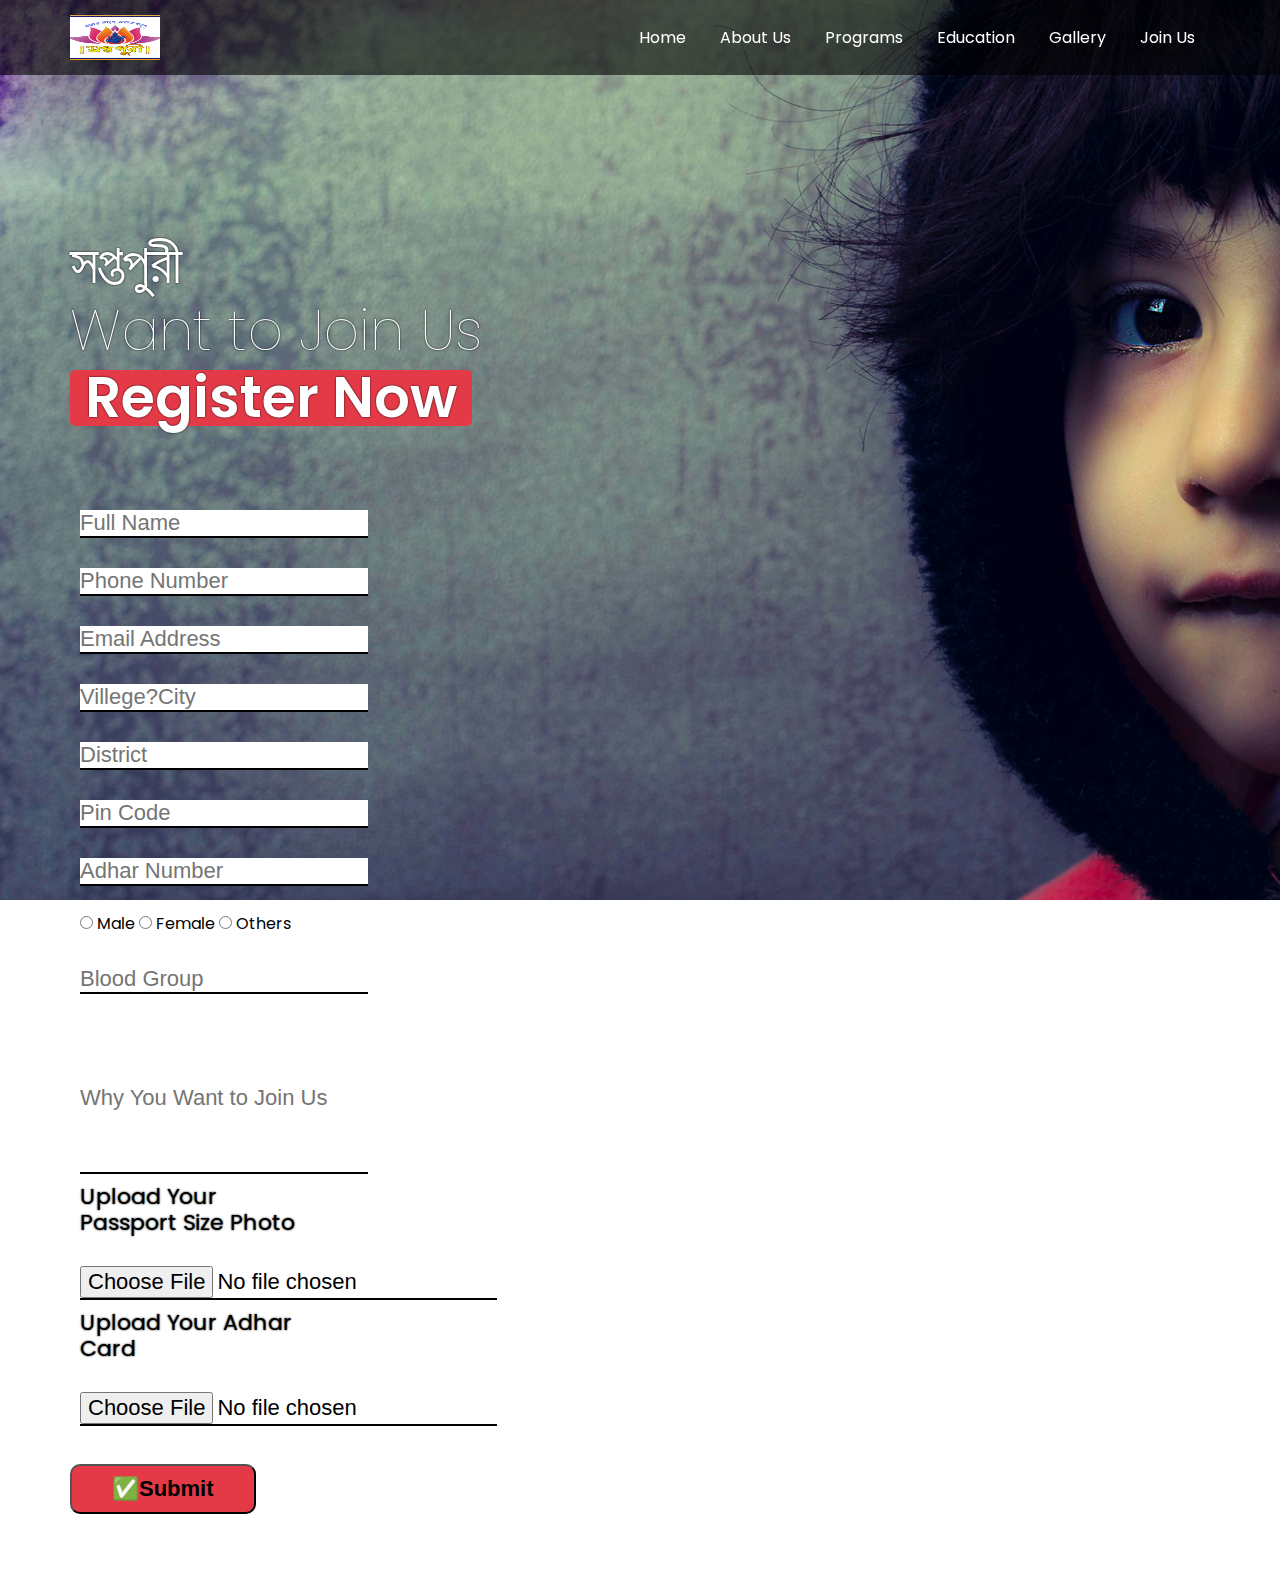
<file: jooinus.html>
<!DOCTYPE html>
<html lang="en">

<head>
    <meta charset="UTF-8">
    <meta http-equiv="X-UA-Compatible" content="IE=edge">
    <meta name="viewport" content="width=device-width, initial-scale=1.0">
    <link rel="stylesheet" href="css/style.css">
    <link rel="stylesheet" href="css/joinus.css">
    <title>Join Us Page</title>
</head>

<body>
    <div class="fullContainer banner" id="homeSection">
        <header>
            <div class="container">
                <div class="logo">
                    <img src="images/loho1.jpeg" alt="NGO logo">
                </div>
                <nav>
                    <ul>
                        <li>
                            <a href="index.html " target="_blank">Home</a>
                        </li>
                        <li>
                            <a href="./index.html" target="_blank">About Us</a>
                        </li>
                        <li>
                            <a href="./index.html" target="_blank">Programs</a>
                        </li>
                        <li>
                            <a href="./index.html" target="_blank">Education</a>
                        </li>
                        <li>

                            <a href="./index.html" target="_blank">Gallery</a>
                        </li>
                        <li>
                            <a href="#joinSection" target="_blank">Join Us</a>
                        </li>
                    </ul>
                </nav>
            </div>
        </header>

        <div class="register container">
            <h1>সপ্তপুরী <br>Want to Join Us <span>Register Now</span></h1>
            <form action="#" method="post">
                <div class="text">
                    <input type="text" name="fullname" placeholder="Full Name" class="edit">

                    <input type="number" name="number" placeholder="Phone Number" class="edit">

                    <input type="email" name="email" placeholder="Email Address" class="edit">

                    <input type="text" name="address" placeholder="Villege?City"  class="edit">
                    <input type="text" name="address" placeholder="District"  class="edit">

                    <input type="number" name="pincode" placeholder="Pin Code" class="edit">

                    <input type="number" name="adhar" placeholder="Adhar Number" class="edit"><br>

                    <input type="radio" id="male" name="gender" value="male" required autocomplete="off" class ="rad" style="font-size: 15px; color: aliceblue; letter-spacing: 3px;"> Male
                    <input type="radio" id="female" name="gender" value="female" required autocomplete="off" class ="rad"> Female
                    <input type="radio" id="Others" name="gender" value="Others" required autocomplete="off" class ="rad"> Others <br>

                    <input type="text" name="blood" placeholder="Blood Group" class="edit">
                    
                    <input type="text" name="question" placeholder="Why You Want to Join Us" class="edit" style="height: 150px; justify-content: first baseline;">
                    
                    <p class="Upload">Upload Your Passport Size Photo</p>
                    <input type="file" name="image" value="" pattern=".JPEG+.JPG+.PNG" required autocomplete="off" class="pic">
                    <p class="Upload">Upload Your Adhar Card</p>
                    <input type="file" name="adhar" pattern=".PDF" required autocomplete="off" class="pic">

                </div>
                



            </form>
            <input type="submit" value="&#9989;Submit" class="btn">


        </div>

    </div>




</body>

</html>
</file>
<file: css/style.css>
@import url('https://fonts.googleapis.com/css2?family=Poppins:wght@200;300;500;600;700&display=swap');
:root{
        --themeRed:#e43a47;
        --gray:#efefef;
}
button,
body{
        font-family: 'Poppins', sans-serif;;
}
p{
        font-size: 14px;
        line-height: 26px;
}
*{
        margin: 0;
        padding: 0;
        box-sizing: border-box;

}
.fullContainer{
        width: 100%;

}
.container{
        width: 1140px;
        margin: auto;

}
.sectionTitle{
        width: 300px;
        border-bottom: 3px solid var(--themeRed);
        text-align: center;
        font-size: 2rem;
        font-weight: 200;
        margin: 0 auto 50px;
        position: relative;
        padding: 10px 0;
        text-transform: uppercase;
}
.sectionTitle::after{
        display: inline-block;
        content: "";
        height: 15px;
        width: 15px;
        background-color: var(--themeRed);
        position: absolute;
        left: calc(50% - 10px);
        top: calc(75% - 7px);
        transform: rotate(45deg) translate(50%,50%);
        border: 3px solid #fff;
}
header{
        width: 100%;
        background-color: rgb(0, 0, 0,0.6);
        position: fixed;
        z-index: 2;

}
header .container{
        display: flex;
        justify-content: space-between;

}
header .container .logo{
        padding: 15px 0;
        height: 75px;

}
header .container .logo img{
        height: 100%;
        width: 90px;

}
header nav ul{
        list-style-type: none;

}
header nav ul li{
        display: inline-block;

}
header nav ul li a{
        display: inline-block;
        height: 75px;
        line-height: 75px;
        padding: 0 15px;
        text-decoration: none;
        text-transform: capitalize;
        font-size: 16px;
        color: #fff;
        transition: 0.3s;


}
header nav ul li a:hover{
        background-color: var(--themeRed);

}

.banner{
        min-height: 100vh;
        width: 100%;
        background-image: url("../images/banner.jpg");
        background-size: cover;
        background-attachment: fixed;

}
.banner h1{
        margin-top: 230px;
        display: inline-block;
        font-size: 3.5rem;
        color: #fff;
        text-shadow: 0 0 2px #000;
        width: 50%;
        line-height: 4.2rem;
        font-weight: 100;
}
.banner h1 span{
        background-color: var(--themeRed);
        display: inline-block;
        line-height: 3.5rem;
        padding: 0 15px;
        font-weight: 600;
        border-radius: 5px;

}
.banner p{
        color: #fff;
        width: 50%;
        text-shadow: 0 0 2px #000;
        margin-top: 10px;
}
.banner button{
        background-color: var(--themeRed);
        border: 0;
        outline: none;
        color: #fff;
        padding: 10px 15px;
        margin-top: 20px;
        font-size: 13px;
        border-radius: 3px;
        font-weight: 600;

}
section{
        padding: 100px 0;
        position: relative;
}
#aboutSection .cards{
        display: flex;
        flex-wrap: wrap;
        justify-content: space-between;
        margin-top: 50px;
        position: relative;
        height: 245px;


}
#aboutSection .cards > div{
        width: 350px;
        background-color: var(--gray);
        padding: 35px;
        color: #444;
        text-align: center;
        border-radius: 5px;
        height: 215px;
        border: 1px solid #ccc;

}
#aboutSection .cards > div:hover{
        width: 400px;
        margin-top: -20px;
        border-color: var(--themeRed);
        padding: 55px;
        height: auto;
}
#aboutSection .cards > div .title{
        font-size: 18px;
        font-weight: 600;
        text-transform: uppercase;

}
#aboutSection .cards > div p{
        font-size: 14px;
        margin-top: 15px;

}
#aboutSection .cards > div button{
        border: 1px solid var(--themeRed);
        padding: 7px 15px;
        margin-top: 15px;
        font-size: 12px;
        border-radius: 3px;
        cursor: pointer;
        transform: 0.3s;
}
#aboutSection .cards > div:hover button{
        background-color: var(--themeRed);
        color: #fff;
}
.programs{
        background-color: #e2e2e2;
}
.programs .boxContainer{
        display: grid;
        grid-template-columns: repeat(4,1fr);
        grid-gap: 50px;
}
.programs .boxContainer .box{
        background-color: #fff;
        text-align: center;
        padding-bottom:25px ;
        border-radius: 5px;
        box-shadow: 0 0 3px 0  #c5c5c5;
        position: relative;
        margin-bottom:15px ;
        
}
.programs .boxContainer .box .cardImage{
        width: 100%;
        height: 300px;
        background-position: center;
        background-size: cover;
        position: relative;
        overflow: hidden;
        border-radius: 5px 5px 0 0;
}

.programs .boxContainer .box .cardImage::after{
        width: 100%;
        height: 100%;
        background-position: center;
        background-size: cover;
        content: "";
        position: absolute;
        left: 0;
        top: 0;
        filter: grayscale(100%);
        transition: 0.4s;


}
.programs .boxContainer .box:nth-child(1) .cardImage,.programs .boxContainer .box:nth-child(1) .cardImage::after{
        background-image: url("../images/programs/1.jpg");
}
.programs .boxContainer .box:nth-child(2) .cardImage,.programs .boxContainer .box:nth-child(2) .cardImage::after{
        background-image: url("../images/programs/2.jpg");
}
.programs .boxContainer .box:nth-child(3) .cardImage,.programs .boxContainer .box:nth-child(3) .cardImage::after{
        background-image: url("../images/programs/5.jpeg");
}
.programs .boxContainer .box:nth-child(4) .cardImage,.programs .boxContainer .box:nth-child(4) .cardImage::after{
        background-image: url("../images/programs/4.jpg");
}

.programs .boxContainer .box:hover .cardImage::after{
        top: 100%;


}
.programs .boxContainer .box .programTitle{
        font-size: 16px;
        margin-top: 15px;
        font-weight: 600;
        color: #444;

}
.programs .boxContainer .box .donationCount{
        font-size: 13px;
        font-weight: 600;
        color: #444;
        margin-top: 10px;
}
.programs .boxContainer .box .donationCount span{
        color: var(--themeRed);
}
.programs .boxContainer .box button{
        position: absolute;
        left: 50%;
        background-color: var(--themeRed);
        color: #fff;
        transform: translate(-50%);
        bottom: -15px;
        border-radius: 60px;
        padding: 7px 15px;
        border: 0;
        outline: none;
        cursor: pointer;
}
.programs .boxContainer .box button:hover{
        font-size: 16px;
}
.education{
        height: 100vh;
        overflow: hidden;
        position: relative;

}
.education .videoPlayer{
        position: absolute;
        top: 50%;
        left: 50%;
        width: 100%;
        transform: translate(-50%,-50%);

}
.education .sectionTitle{
        color: #fff;
        text-shadow: 0 0 4px #000;

}
.education .educationContainer{
        position: absolute;
        background-color: #00000096;
        width: 600px;
        top: 35vh;
        color: #fff;
        text-shadow: 0 0 3px #000;
        padding: 30px;

}
.education .educationContainer .h3{
        font-size: 35px;
        font-weight: 300;


}
.education .educationContainer p{
        font-size: 15px;
        line-height: 20px;
        margin: 10px 0 30px;
}
.education .educationContainer button{
        background-color: var(--themeRed);
        border: 0;
        color: #fff;
        padding: 10px 25px;
        font-weight: bold;
        font-size: 14px;
        cursor: pointer;
        transform: 0.3s;
}

.education .educationContainer button:hover{
        font-size: 18px;
}
.gallery .galleryContainer{
        column-count: 4;
        column-gap: 20px;

}

.gallery .galleryContainer .item{
        position: relative;
        margin-bottom: 20px;
        overflow: hidden;

}
.gallery .galleryContainer img{
        width: 100%;
        display: block;
        transition: 0.4s;
}
.gallery .galleryContainer .title{
        position: absolute;
        background-color: var(--gray);
        padding: 5px;
        margin: 5px;
        border-radius: 5px;
        font-size: 13px;
        opacity: 0;
        z-index: 1;
        transition: 0.4s;
}
.gallery .galleryContainer .item:hover .title{
        opacity: 1;
}
.gallery .galleryContainer .item:hover img{
        transform: scale(1.2);
}
.gallery .galleryContainer button a{
        background-color: var(--themeRed);
        border: 0;
        color: #fff;
        padding: 10px 25px;
        font-weight: bold;
        font-size: 14px;
        cursor: pointer;
        transform: 0.3s;
        justify-content: center;
        text-decoration: none;

}
.gallery .galleryContainer button:hover{
        font-size: 18px;
}
.join{
        background-image: url('../images/pattern.jpg');
        color: #fff;

}
.join .joinTitle{
        font-size: 40px;
        font-weight: 100;

}
.join .joinTitle span{
        font-weight: 800;
}
.join button{
        padding: 7px 15px;
        margin-top: 20px;
        outline: none;
        font-weight: 600;
        font-size: 16px;
        cursor: pointer;
        transition: 0.3s;
}
.join button:hover{
        font-size: 19px;
}
footer{
        background-color: #181818;
        color: #7f7f7f;
        padding: 50px 0;
        font-size: 14px;
}
footer .container{
        display: grid;
        grid-template-columns: 1fr 1fr 1fr;
        grid-gap: 50px;


}
footer .title{
        font-size: 20px;
        font-weight: 600;
        text-transform: uppercase;
        border-bottom: 2px solid;
        margin-bottom: 30px;
        padding: 0 0 5px 0;

}
footer p{
        margin-bottom: 10px;

}
footer .linksContainer ul{
        list-style-type: none;
}
footer .linksContainer ul li a{
        text-decoration: none;
        color: #7f7f7f;
        margin-bottom:10px ;
        display: inline-block;
}
button a{
        text-decoration: none;
        list-style: none;
        color: #000;
}
footer .newsLetterContainer{
        height: 40px;
        margin-bottom: 11px;
}
footer .newsLetterContainer input{
        background-color: transparent;
        border: 1px solid #7f7f7f;
        outline: none;
        padding: 10px 15px;
        width: 100%;
        margin-top: 10px;
        color: #ccc;

        border-radius: 30px;
}
@media screen and (max-width:1140px){
        .container{
                width: 100%;
                padding: 0 15px;
        }
        .education .videoPlayer{
                width: 1280px;
        }
}
@media screen and (max-width:1080px){
        .banner h1{
                margin-top: 200px;

        }
        #aboutSection .cards{
                justify-content: space-around;
                height: auto;

        }
        #aboutSection .cards > div{
                margin: 10px 0;
        }


}
@media screen and (max-width:1024px){
        .banner{
                background-position-x:45% ;

        }
        .banner h1{
                font-size: 2.5rem;
        }
        .programs .boxContainer{
                grid-template-columns: repeat(2,1fr);


        }
}
@media screen and (max-width:768px){
        header nav{
                position: relative;
                border: 2px solid #fff;
                height: 30px;
                width: 30px;
                margin-top: 20px;
                border-radius: 5px;

        }
        header nav::after{
                top: 17px;

        }
        header nav::before{
                top: 7px;

        }
        header nav::after , header nav::before{
                content: "";
                height: 2px;
                width: 17px;
                background-color: #fff;
                display: block;
                position: absolute;
                left: 5px;

        }
        header nav ul{
                position: absolute;
                right: -400px;
                top: 53px;
                transition: 0.5s;

        }
        header nav:hover ul{
                right: 0;
        }
        header nav ul li{
                display: block;

        }
        header nav ul a{
                width: 300px;
                background-color: rgb(0, 0, 0,0.6);
        }
        .banner{
                background-position-x:65% ;

        }
        .banner p{
                font-size: 14px;

        }
        .banner p,.banner h1{
                width: 70%;
        }
        #aboutSection .cards > div:hover{
                width: 330px;


        }
        .education .educationContainer{
                width: 96%;

        }
        .education .educationContainer h3{
                font-size: 30px;
                line-height: 35px;

        }
        .education .educationContainer p{
                margin: 10px 0 20px;
        }
        .gallery .galleryContainer{
                column-count: 2;

        }


}
@media screen and (max-width:425px){
        .banner h1{
                margin-top: 150px;
                font-size: 2rem;
                line-height: 3rem;

        }
        .banner button{
                margin-bottom: 10px;

        }
        #aboutSection p{
                text-align: justify;
        }
        #aboutSection .cards:hover > div{
                width: 400px;
                margin-top: 10px;
                padding: 35px;
        }
        .programs .boxContainer{
                grid-template-columns: 1fr;

        }
        .education .videoPlayer{
                width: 1400px;
        }
        .education .educationContainer{
                width: 93%;
        }
        footer .container{
                grid-template-columns: 1fr;
        }
        footer .linksContainer{
                margin-top: 170px;
        }
       
}
@media screen and (max-width:320px){
        .education .educationContainer h3{
                font-size: 18px;
                line-height: 24px;

        }
        .banner h1{
                margin-top: 100px;
        }
}
</file>
<file: css/joinus.css>
:root{
    --themeRed:#e43a47;
    --gray:#efefef;
}

.text{
    width: 40%;
    height: 100%;
   
    color:black;
    
    padding: 8px 10px;
   
    margin-top: 40px;
    border-radius: 5px;
}
.register .text input{
    border: none;
    
    border-bottom: 2px solid black;
    font-size: 22px;
    margin-top: 30px
}

.register .text input .pic{
    font-size: 13px;
}
.Upload{
    color: aliceblue;
    font-size: 15px;

}
.register .text p{

    font-size: 22px;
    color: black;

}
.register .btn{
    font-size: 22px;
    font-weight: 600;
    cursor: pointer;
    text-align: center;
    margin-top: 30px;
    margin-bottom: 70px;
    padding: 10px 40px;
    border-radius: 10px;
    background-color: var(--themeRed);
    justify-content: center;
    transition: 0.3s;
    
}
.register .text input .rad{
    color: #efefef;
}
.register .btn:hover{
    font-size: 25px;
}
@media screen and (max-width:1140px){
    .container{
            width: 100%;
            padding: 0 15px;
    }
    .banner{
        width: 100%;
    }
    .text{
        width: 50%;
    }
    
    
}
@media screen and (max-width:768px){
    .register .text input{
        font-size: 15px;
    }
    .register .text p{
        font-size: 15px;

    }

}
@media screen and (max-width:500px){
    .register .text p{
        color: aliceblue;
        font-size: 16px;
        font-weight: bold;

    }
    input[type="radio"]{
        color: whitesmoke;
    }
}
</file>
